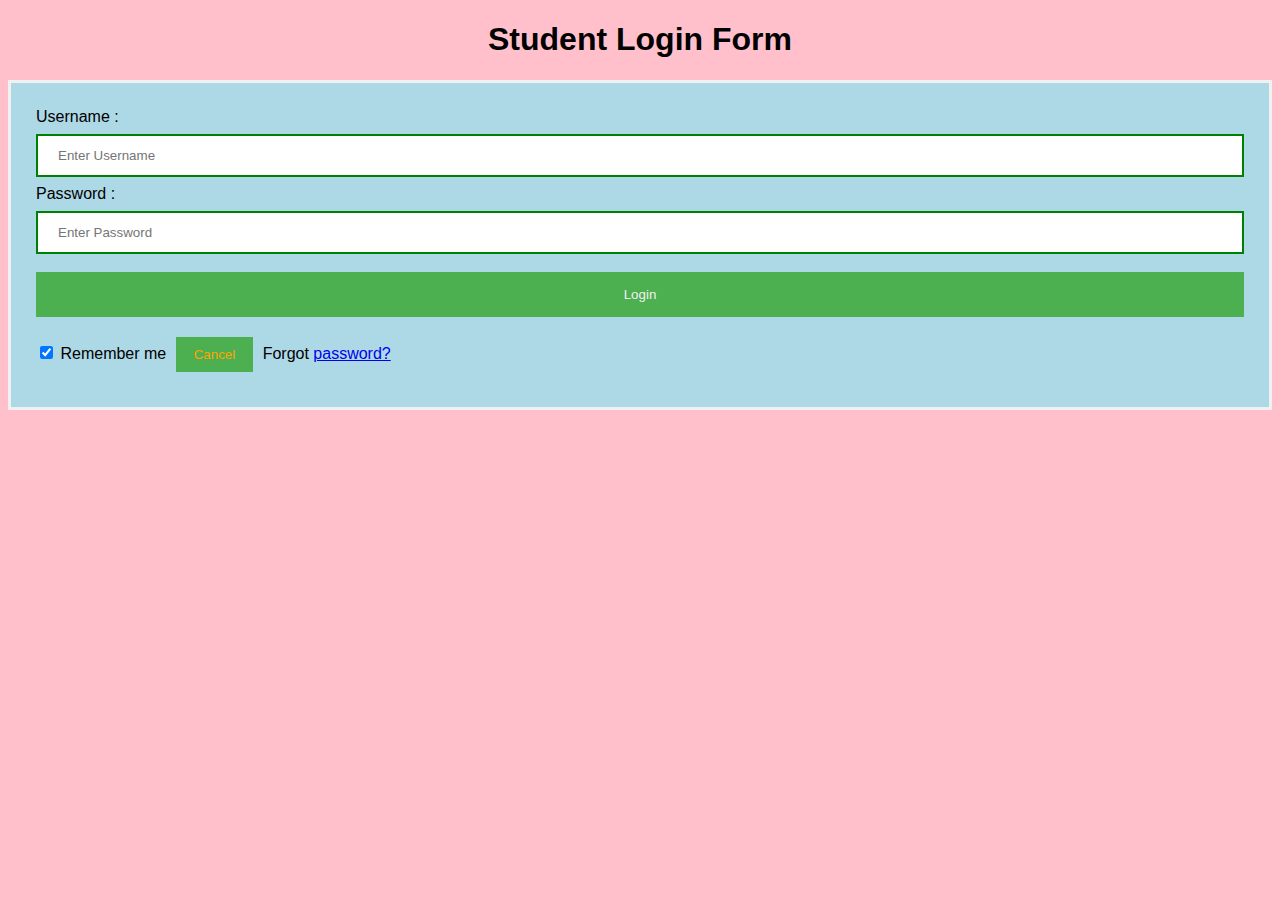
<file: login/login.html>
<!DOCTYPE html>   
<html>   
<head>  
<meta name="viewport" content="width=device-width, initial-scale=1">  
<title> Login Page </title>  
<style>   
Body {  
  font-family: Calibri, Helvetica, sans-serif;  
  background-color: pink;  
}  
button {   
       background-color: #4CAF50;   
       width: 100%;  
        color: orange;   
        padding: 15px;   
        margin: 10px 0px;   
        border: none;   
        cursor: pointer;   
         }   
 form {   
        border: 3px solid #f1f1f1;   
    }   
 input[type=text], input[type=password] {   
        width: 100%;   
        margin: 8px 0;  
        padding: 12px 20px;   
        display: inline-block;   
        border: 2px solid green;   
        box-sizing: border-box;   
    }  
 button:hover {   
        opacity: 0.7;   
    }   
  .cancelbtn {   
        width: auto;   
        padding: 10px 18px;  
        margin: 10px 5px;  
    }   
        
     
 .container {   
        padding: 25px;   
        background-color: lightblue;  
    }   
</style>   
</head>    
<body>    
    <center> <h1> Student Login Form </h1> </center>   
    <form>  
        <div class="container">   
            <label>Username : </label>   
            <input type="text" placeholder="Enter Username" name="username" required>  
            <label>Password : </label>   
            <input type="password" placeholder="Enter Password" name="password" required>  
            <button type="submit" style="color: #f1f1f1;">Login</button>   
            <input type="checkbox" checked="checked"> Remember me   
            <button type="button" class="cancelbtn"> Cancel</button>   
            Forgot <a href="#"> password? </a>   
        </div>   
    </form>     
</body>     
</html>
</file>
